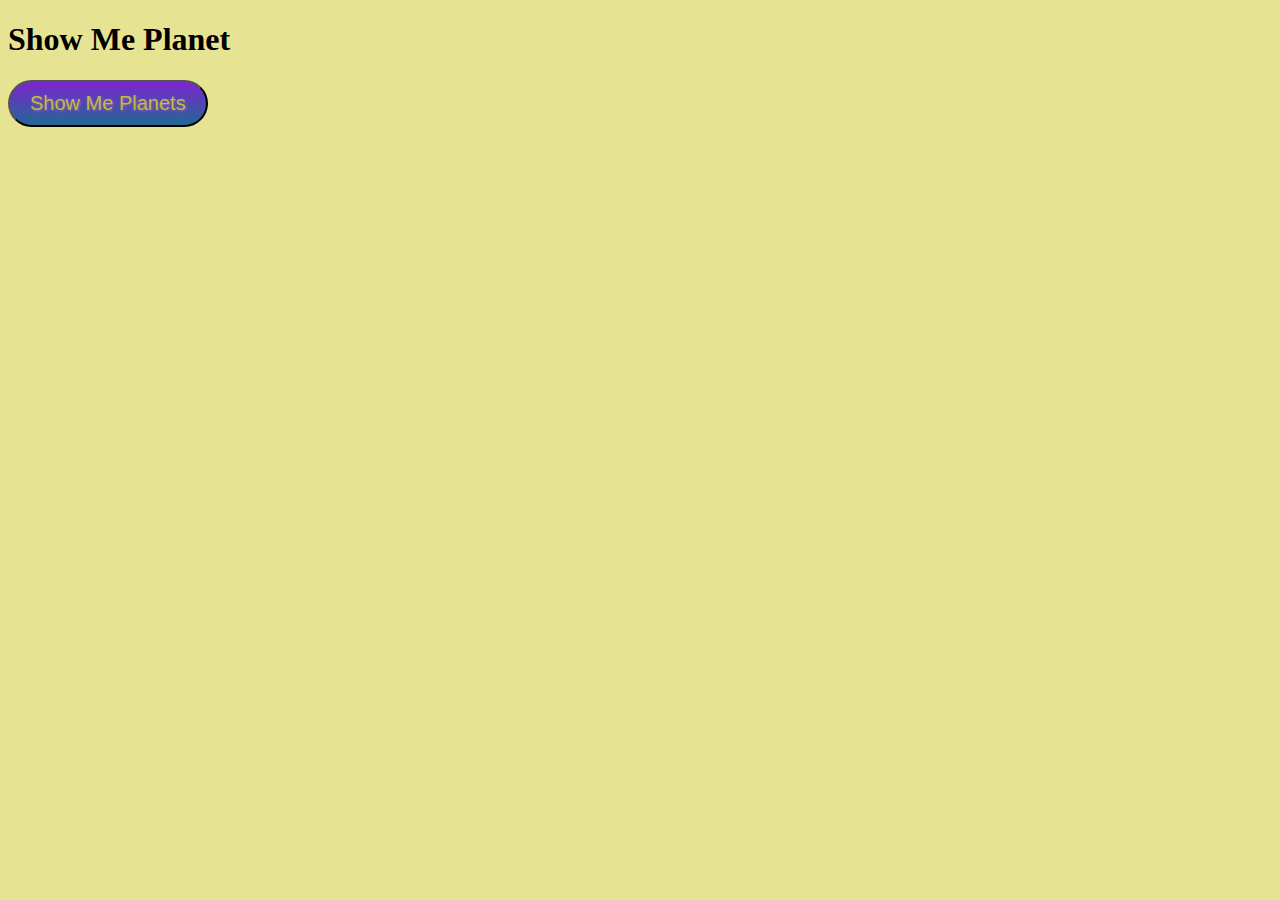
<file: clicky-planets/index.html>
<!DOCTYPE html>
<html>
<head>
	<meta charset="utf-8">

	<link rel="stylesheet" type="text/css" href="maain.css">

	<title>Clicky Planets</title>
</head>
<body>
	<header>
       
    </header>

    <h1>Show Me Planet</h1>
    <button id="showPlanets" class ="btn"> Show Me Planets</button>

    <div id="planetHolder"></div>
     <script type="text/javascript" src="javascript.js"></script>	
</body>
</html>
</file>
<file: clicky-planets/maain.css>
.header {
    background-color: #FFB4B0;
    border: 5px solid black;
    margin: 0 auto;
    width: 100%;
    padding: 30px 0;
    font-size: 20px;
}

.btn {
  background: #7d25cf;
  background-image: -webkit-linear-gradient(top, #7d25cf, #216894);
  background-image: -moz-linear-gradient(top, #7d25cf, #216894);
  background-image: -ms-linear-gradient(top, #7d25cf, #216894);
  background-image: -o-linear-gradient(top, #7d25cf, #216894);
  background-image: linear-gradient(to bottom, #7d25cf, #216894);
  -webkit-border-radius: 28;
  -moz-border-radius: 28;
  border-radius: 28px;
  text-shadow: 1px 1px 3px #a35da3;
  font-family: Arial;
  color: #bbbf43;
  font-size: 20px;
  padding: 10px 20px 10px 20px;
  text-decoration: none;
}

.btn:hover {
  background: #3cb0fd;
  background-image: -webkit-linear-gradient(top, #3cb0fd, #3498db);
  background-image: -moz-linear-gradient(top, #3cb0fd, #3498db);
  background-image: -ms-linear-gradient(top, #3cb0fd, #3498db);
  background-image: -o-linear-gradient(top, #3cb0fd, #3498db);
  background-image: linear-gradient(to bottom, #3cb0fd, #3498db);
  text-decoration: none;
}

body {
	background-color: #E6E393
}

.planetBox{
   border:solid 2px;
   display: inline-block;
   height: 300px;
   width: 300px;
   margin: 20px;
}

.planetName{
   color: red;
   text-align: center;
   font-size: 40px;
   font-weight: 800;
   position: absolute;
   margin-top:120px;

}
</file>
